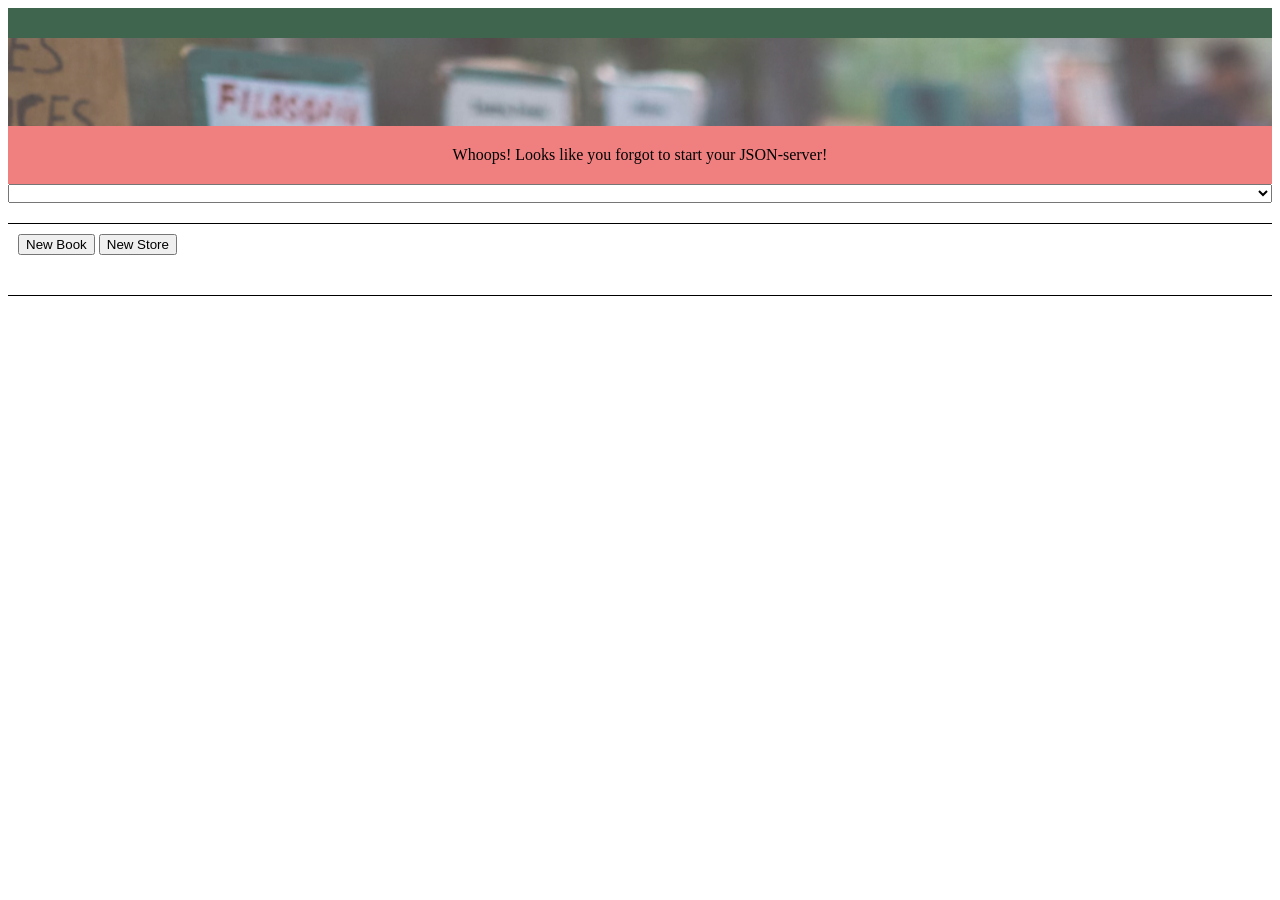
<file: 05_POST_request/index.html>
<html lang="en">
  <head>
    <meta charset="UTF-8" />
    <meta http-equiv="X-UA-Compatible" content="IE=edge" />
    <meta name="viewport" content="width=device-width, initial-scale=1.0" />
   
    
    <link rel="stylesheet" href="style.css">

    <script defer src="src/request_helpers.js"></script>
    <script defer src="src/index.js"></script>
    

    <title>POST Requests</title>
  </head>
  <body>
    <div class="list" id="header">
      <header>
        <h1 id="store-name"></h1>
        <div id="banner"></div>
      </header>
      <main>
        <select id="store-selector"></select>
        <div id="form-wrapper">
          <button id="toggleBookForm">New Book</button>
          <button id="toggleStoreForm">New Store</button>
          <form id="book-form" class="collapsed">
            <label for="title">Title:</label>
            <input type="text" id="form-title" name="title">

            <label for="author">Author:</label>
            <input type="text" id="form-author" name="author">
          
            <label for="price">Price:</label>
            <input type="number" id="form-price" name="price">
          
            <label for="imageUrl">Image url:</label>
            <input type="text" id="form-imageUrl" name="imageUrl">
          
            <label for="inventory">Inventory:</label>
            <input type="text" id="inventory" name="inventory">
              
            <input type="submit" value="ADD BOOK"/>
          </form>
          <form id="store-form" class="collapsed">
            <label for="name">Name:</label>
            <input type="text" id="form-name" name="name">

            <label for="location">Location:</label>
            <input type="text" id="form-location" name="location">
          
            <label for="number">Phone Number:</label>
            <input type="text" id="form-number" name="number">
          
            <label for="address">Address:</label>
            <input type="text" id="form-address" name="address">
          
            <label for="hours">Hours:</label>
            <input type="text" id="form-hours" name="hours">
              
            <input type="submit" value="ADD STORE"/>
          </form>
        </div>
      
        <div class="list">
          <ul id="book-list">
          </ul>
        </div>
      </main>
      <footer>
        <div id="location"></div>
        <div id="number"></div>
        <div id="address"></div>
        <div id="hours"></div>
      </footer>
    </div>
  </body>
  
</html>
</file>
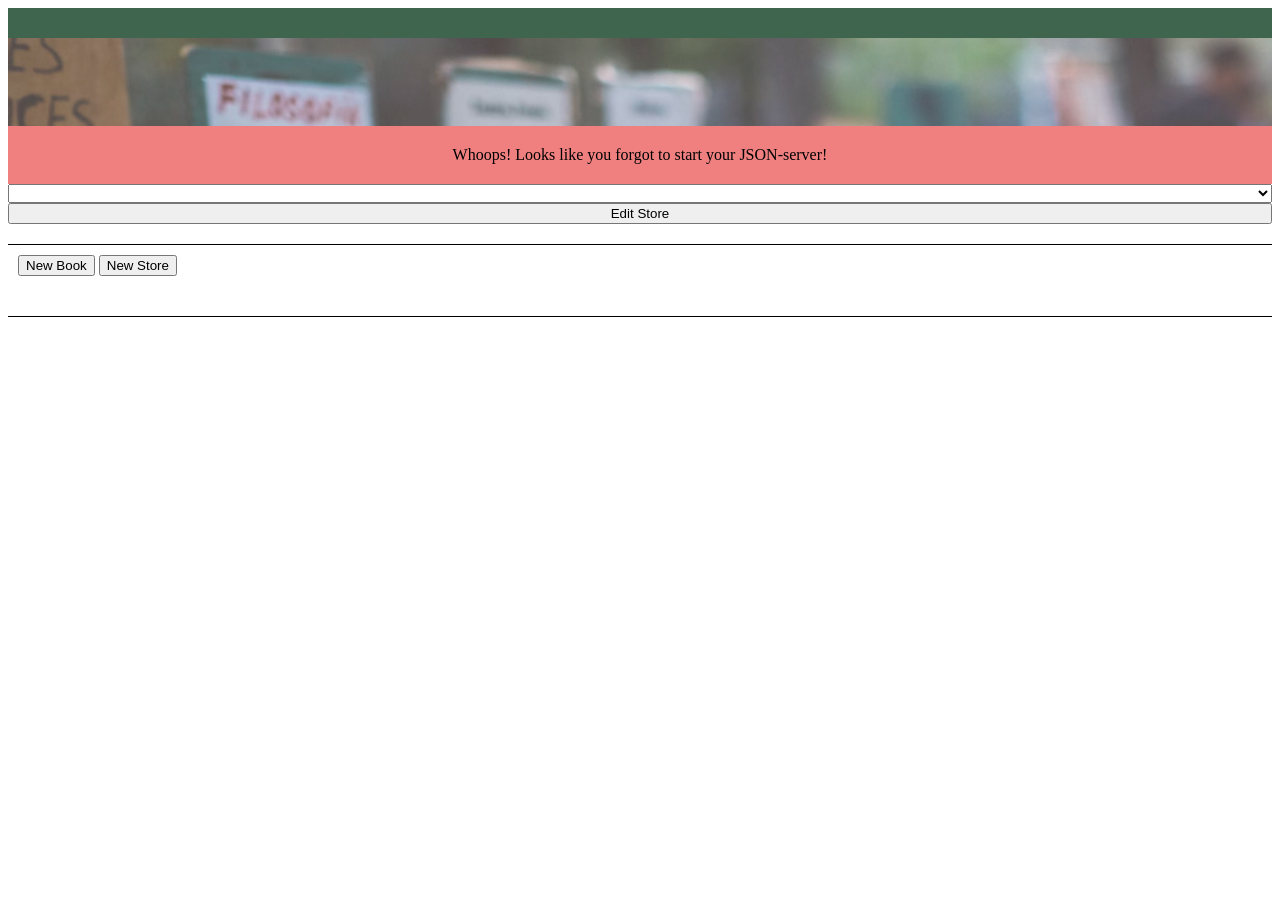
<file: 06_PATCH_and_DELETE_Requests/index.html>
<html lang="en">
  <head>
    <meta charset="UTF-8" />
    <meta http-equiv="X-UA-Compatible" content="IE=edge" />
    <meta name="viewport" content="width=device-width, initial-scale=1.0" />
   

    <link rel="stylesheet" href="style.css">
    <script src="src/request_helpers.js"></script>
    <script defer src="src/index.js"></script>
    

    <title>PATCH & DELETE</title>
  </head>
  <body>
    <div class="list" id="header">
      <header>
        <div>
          <h1 id="store-name"></h1>
          <div id="banner"></div>
        </div>
      </header>
      <main>
        <select id="store-selector"></select>
        <button id="edit-store">Edit Store</button>
        <div id="form-wrapper">
          <button id="toggleBookForm">New Book</button>
          <button id="toggleStoreForm">New Store</button>
          <form id="book-form" class="collapsed">
          
            <label for="title">Title:</label>
            <input type="text" id="form-title" name="title">
  
            <label for="author">Author:</label>
            <input type="text" id="form-author" name="author">
          
            <label for="price">Price:</label>
            <input type="number" id="form-price" name="price">
          
            <label for="imageUrl">Image url:</label>
            <input type="text" id="form-imageUrl" name="imageUrl">
          
            <label for="inventory">Inventory:</label>
            <input type="text" id="inventory" name="inventory">
              
            <input type="submit" value="ADD BOOK"/>
          </form>
          <form id="store-form" class="collapsed">
            <label for="name">Name:</label>
            <input type="text" id="form-name" name="name" />

            <label for="location">Location:</label>
            <input type="text" id="form-location" name="location" />
          
            <label for="number">Phone Number:</label>
            <input type="string" id="form-number" name="number" />
          
            <label for="address">Address:</label>
            <input type="text" id="form-address" name="address" />
          
            <label for="hours">Hours:</label>
            <input type="text" id="hours" name="hours" />
              
            <input type="submit" value="ADD STORE"/>
          </form>
      </div>
        <div class="list">
          <ul id="book-list">
          </ul>
        </div>
        
      </main>
      <footer>
        <div id="store"></div>
        <div id="number"></div>
        <div id="address"></div>
      </footer>
    </div>
  </body>
  
</html>
</file>
<file: 05_POST_request/style.css>
/* allows us to animate a collapsed element appearing after a click  */
.collapsed {
  max-height: 0;
  overflow: hidden;
}

header {
  background-image: url("assets/books.png");
  height: 10%;
  min-height: 88px;
  opacity: 0.8;
  border-top: solid;
  border-width: 30px;
  border-color: #103f22;
}

header h1, header h2 {
  text-align: center;
  color: aliceblue;
  text-shadow: 2px 4px #252525;
  font-family: Verdana;
}

header h2 {
  color: aliceblue;
  font-style: italic;
}

main {
  display: flex;
  flex-direction: column;
  justify-content: space-around;
}

.list ul {
  margin: 10px;
  padding: 10px;
  display: flex;
  flex-wrap: wrap;
  align-items: center;
  justify-content: space-between;
}

.list-li {
  list-style: none;
  width: 200px;
  box-shadow: 4px 4px 10px #c9c8c8;
  padding: 5px;
  margin: 10px;
}

.list-li h3 {
  height: 70px;
}

.list-li img {
  width: 190px;
  height: 265px;
}

.list-li button {
  width: 190px;
  margin: 15px 5px 15px 5px;
  border: none;
  background-color: #fce043;
  color: rgb(255, 255, 255);
  padding: 3px;
  font-size: large;
  font-weight: bold;
}

#form-wrapper {
  border-top: solid;
  border-bottom: solid;
  border-width: thin;
  margin-top: 20px;
  margin-bottom: 20px;
  padding: 10px;
}

label {
  font-family: Verdana;
}

input {
  height: 40px;
  width: 100%;
  margin: 3px;
}

input[type=submit] {
  border: none;
  background-color: #2e824d;
  color: rgb(255, 255, 255);
  padding: 3px;
  font-size: large;
  font-weight: bold;
}

button, [type="submit"] {
  cursor: pointer;
}

form {
  margin: 10px auto;
  width: 400px; 
  max-height: 371px;
  transition: max-height 300ms ease-in-out;
  display: flex;
  flex-direction: column;
}

footer {
  text-align: center;
}

.book-inventory-form {
  width: 100%;
}

.book-inventory-form input {
  height: 30px;
  width: 100%;
  margin: 3px;
}

.hidden {
  display: none;
}

.error {
  text-align: center;
  background: lightcoral;
  padding: 20px;
}
</file>
<file: 06_PATCH_and_DELETE_Requests/style.css>
/* allows us to animate a collapsed element appearing after a click  */
.collapsed {
  max-height: 0;
  overflow: hidden;
}

header {
  background-image: url("assets/books.png");
  height: 10%;
  min-height: 88px;
  opacity: 0.8;
  border-top: solid;
  border-width: 30px;
  border-color: #103f22;
}

header div h1, header div h2 {
  text-align: center;
  color: aliceblue;
  text-shadow: 2px 4px #252525;
  font-family: Verdana;
}

header div h2 {
  color: aliceblue;
  font-style: italic;
}

main {
  display: flex;
  flex-direction: column;
  justify-content: space-around;
}

.list ul {
  margin: 10px;
  padding: 10px;
  display: flex;
  flex-wrap: wrap;
  align-items: center;
  justify-content: space-between;
}

.list-li {
  list-style: none;
  width: 200px;
  box-shadow: 4px 4px 10px #c9c8c8;
  padding: 5px;
  margin: 10px;
}

.list-li h3 {
  height: 70px;
}

.list-li img {
  width: 190px;
  height: 265px;
}

.list-li button {
  width: 190px;
  margin: 15px 5px 15px 5px;
  border: none;
  background-color: #fce043;
  color: rgb(255, 255, 255);
  padding: 3px;
  font-size: large;
  font-weight: bold;
}

#form-wrapper {
  border-top: solid;
  border-bottom: solid;
  border-width: thin;
  margin-top: 20px;
  margin-bottom: 20px;
  padding: 10px;
}

label {
  font-family: Verdana;
}

input {
  height: 40px;
  width: 100%;
  margin: 3px;
}

.inventory-input {
  display: inline-block;
  width: 40px;
}

input[type=submit] {
  border: none;
  background-color: #2e824d;
  color: rgb(255, 255, 255);
  padding: 3px;
  font-size: large;
  font-weight: bold;
}

button, [type="submit"] {
  cursor: pointer;
}

form {
  margin: 10px auto;
  width: 400px; 
  max-height: 371px;
  transition: max-height 300ms ease-in-out;
  display: flex;
  flex-direction: column;
}

footer {
  text-align: center;
}

.book-inventory-form {
  width: 100%;
}

.book-inventory-form input {
  height: 30px;
  width: 100%;
  margin: 3px;
}

.hidden {
  display: none;
}

.error {
  text-align: center;
  background: lightcoral;
  padding: 20px;
}
</file>
